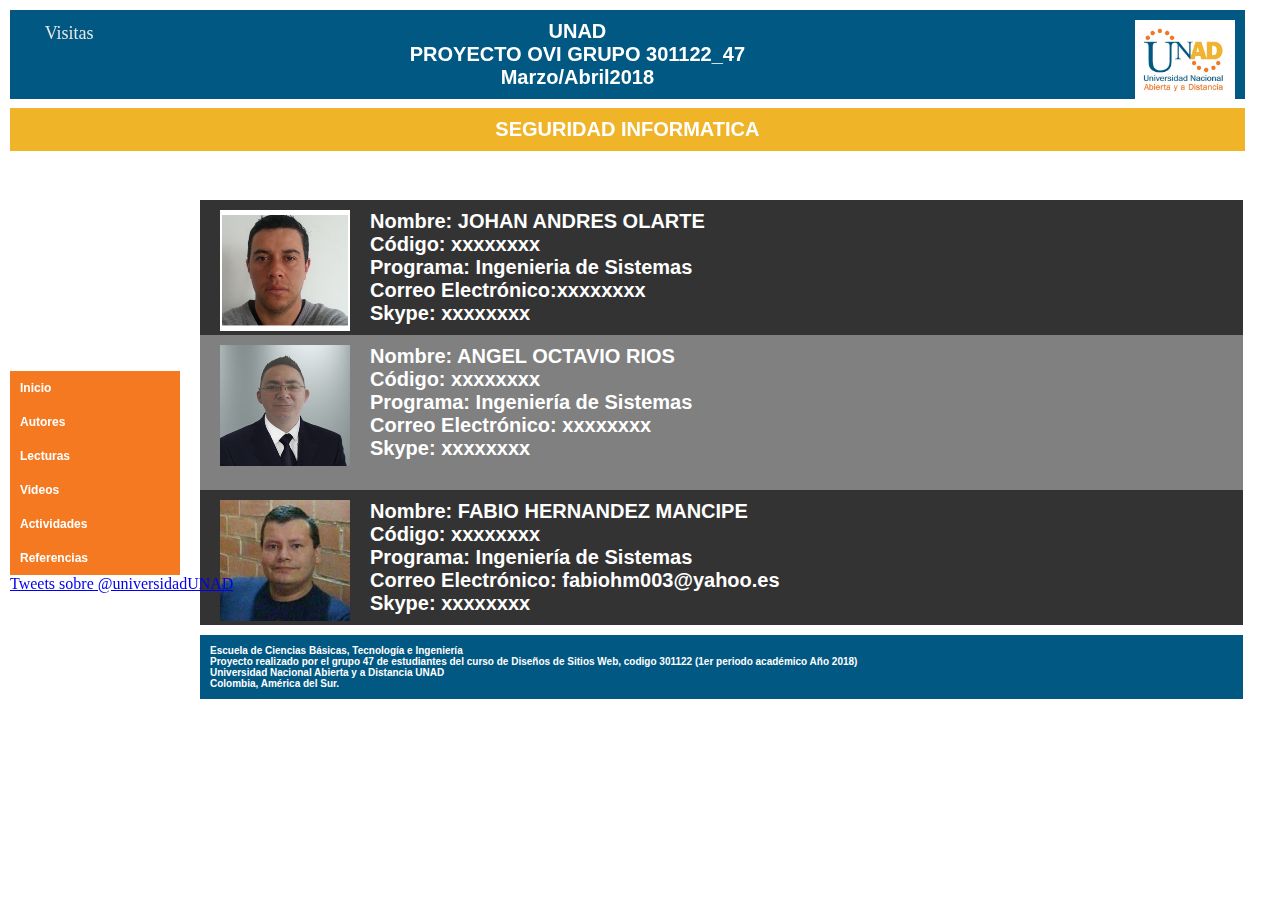
<file: aut.html>
﻿<html>

<header>
<link rel="stylesheet" type="text/css" href="estilos.css" />
<title>Autores</title>
<meta name = "UNAD" content = "Proyecto OVI Seguridad Informatica - Grupo 301122_47"/>
<meta http-equiv = "content-type" content = "text/html;  charset=utf-8" />

<div class="Principal">
<div class="TituloGeneral">
<div id="Titulo1">
<img id="LogoImagen" src="img/Logo_Unad.jpg"></img>UNAD<br>PROYECTO OVI GRUPO 301122_47<br>Marzo/Abril2018</div>
<div id="Titulo2">SEGURIDAD INFORMATICA</div>
<div class="Principal"> <object data="contadorpagina.html" width="100%"></object></div>
</div>

<div class="MenuVertical">
<li><a href="index.html">Inicio</a></li>
<li><a href="aut.html">Autores</a></li>

<li><a>Lecturas</a>
<ul>
<li><a href="conc.html">Conceptos</a></li>
<li><a href="caract.html">Definicion y Carecteristicas</a></li>
<li><a href="amenaz.html">Principales Amenazas</a></li>
<li><a href="iso.html">Estándares Aceptados</a></li>
<li><a href="legal.html">Panorama Legal</a></li>
</ul>
</li>
<li><a href="videos.html">Videos</a></li>
<li><a>Actividades</a>
<ul>
<li><a href="activ1.html">Fase Basico</a></li>
<li><a href="activ2.html">Fase Intermedio</a></li>
<li><a href="activ3.html">Fase Avanzado</a></li>
</ul>
</li>
<li><a href="ref.html">Referencias</a></li>
</div>
<div>
<a width="170px" class="twitter-timeline"  href="https://twitter.com/search?q=%40universidadUNAD" data-widget-id="980486001712926720">Tweets sobre @universidadUNAD</a>
<script>!function(d,s,id){var js,fjs=d.getElementsByTagName(s)[0],p=/^http:/.test(d.location)?'http':'https';if(!d.getElementById(id)){js=d.createElement(s);js.id=id;js.src=p+"://platform.twitter.com/widgets.js";fjs.parentNode.insertBefore(js,fjs);}}(document,"script","twitter-wjs");</script>
</div>
</div>
</header>




<body>

<div class="InicioPrincipal">
<div class="InicioContenidos">

<div id="AutoresTitulo1">
<img id="AutoresImagen" src="img/Jaop.jpg"><figcaption></figcaption></img>
Nombre: JOHAN ANDRES OLARTE
<br>
Código: xxxxxxxx
<br>
Programa: Ingenieria de Sistemas
<br>
Correo Electrónico:xxxxxxxx 
<br>
Skype: xxxxxxxx
</div>


<div id="AutoresTitulo2">
  <img id="AutoresImagen" src="img/aorg.jpg"><figcaption></figcaption></img>
    <figcaption></figcaption>
    </img>
    Nombre: ANGEL OCTAVIO RIOS
  <br>
    Código: 
    xxxxxxxx<br>
    Programa: 
    Ingeniería de Sistemas<br>
    Correo Electrónico: 
    xxxxxxxx<br>
    Skype: xxxxxxxx </p>
</div>


<div id="AutoresTitulo1">
<img id="AutoresImagen" src="img/fhm.jpg"><figcaption></figcaption></img>
Nombre: FABIO HERNANDEZ MANCIPE
<br>
Código: xxxxxxxx
<br>
Programa: Ingeniería de Sistemas 
<br>
Correo Electrónico: fabiohm003@yahoo.es
<br>
Skype: xxxxxxxx
</div>

</div>

<div class="PiePagina">
<div id="PiePaginaTitulo1">
Escuela de Ciencias Básicas, Tecnología e Ingeniería
<br>Proyecto realizado por el grupo 47 de estudiantes del curso de Diseños de Sitios Web, codigo 301122 (1er periodo académico Año 2018)
<br>Universidad Nacional Abierta y a Distancia UNAD
<br>Colombia, América del Sur.
</div>
</div>

</div>

</body>
</html>
</file>
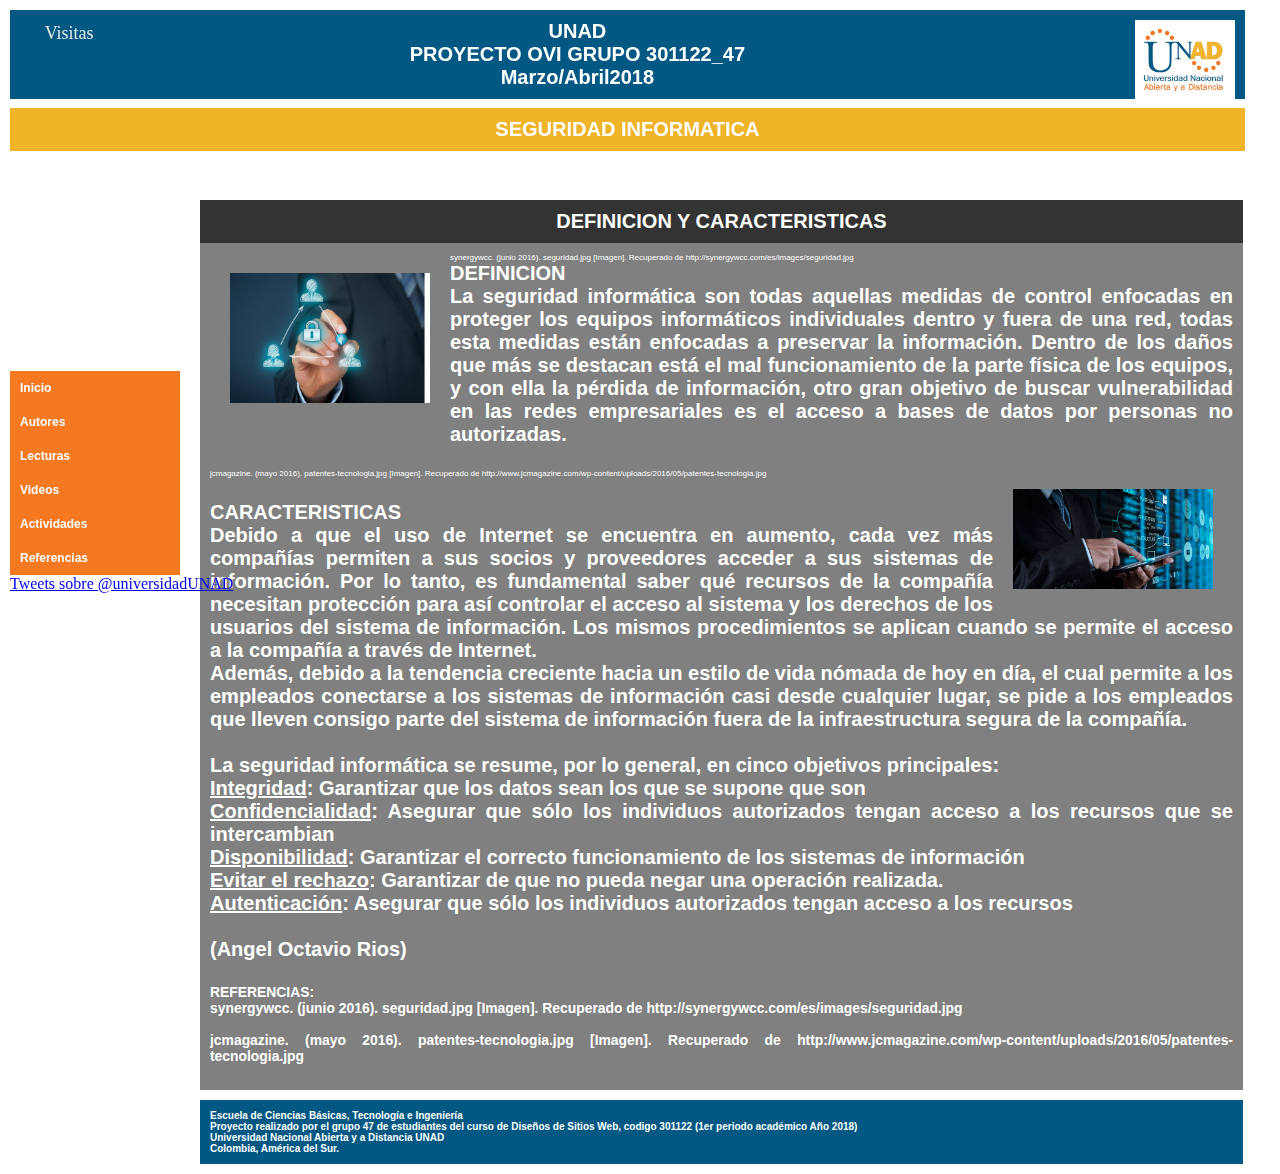
<file: caract.html>
﻿<html>

<header>
<link rel="stylesheet" type="text/css" href="estilos.css" />
<title>Definicion y Caracteristicas</title>
<meta name = "UNAD" content = "Proyecto OVI Seguridad Informatica - Grupo 301122_47"/>
<meta http-equiv = "content-type" content = "text/html;  charset=utf-8" />

<div class="Principal">
<div class="TituloGeneral">
<div id="Titulo1">
<img id="LogoImagen" src="img/Logo_Unad.jpg"></img>UNAD<br>PROYECTO OVI GRUPO 301122_47<br>Marzo/Abril2018</div>
<div id="Titulo2">SEGURIDAD INFORMATICA</div>
<div class="Principal"> <object data="contadorpagina.html" width="100%"></object></div>
</div>

<div class="MenuVertical">
<li><a href="index.html">Inicio</a></li>
<li><a href="aut.html">Autores</a></li>

<li><a>Lecturas</a>
<ul>
<li><a href="conc.html">Conceptos</a></li>
<li><a href="caract.html">Definicion y Carecteristicas</a></li>
<li><a href="amenaz.html">Principales Amenazas</a></li>
<li><a href="iso.html">Estándares Aceptados</a></li>
<li><a href="legal.html">Panorama Legal</a></li>
</ul>
</li>
<li><a href="videos.html">Videos</a></li>
<li><a>Actividades</a>
<ul>
<li><a href="activ1.html">Fase Basico</a></li>
<li><a href="activ2.html">Fase Intermedio</a></li>
<li><a href="activ3.html">Fase Avanzado</a></li>
</ul>
</li>
<li><a href="ref.html">Referencias</a></li>
</div>
<div>
<a width="170px" class="twitter-timeline"  href="https://twitter.com/search?q=%40universidadUNAD" data-widget-id="980486001712926720">Tweets sobre @universidadUNAD</a>
<script>!function(d,s,id){var js,fjs=d.getElementsByTagName(s)[0],p=/^http:/.test(d.location)?'http':'https';if(!d.getElementById(id)){js=d.createElement(s);js.id=id;js.src=p+"://platform.twitter.com/widgets.js";fjs.parentNode.insertBefore(js,fjs);}}(document,"script","twitter-wjs");</script>
</div>
</div>

</header>




<body>

<div class="InicioPrincipal">
<div class="InicioContenidos">
<div id="InicioTitulo">DEFINICION Y CARACTERISTICAS</div>
<div id="InicioContenido">
<img id="IsoImagen" src="img/seguridad.jpg"><figcaption id="DescrImagen">synergywcc. (junio 2016). seguridad.jpg [Imagen]. Recuperado de http://synergywcc.com/es/images/seguridad.jpg</figcaption></img>
DEFINICION
<br>
La seguridad informática  son todas aquellas medidas de control enfocadas en proteger los equipos informáticos individuales dentro y fuera de una red, todas esta medidas están enfocadas a preservar  la información. Dentro de los daños que más se destacan está  el mal funcionamiento de la parte física de los equipos, y con ella la pérdida  de información, otro gran objetivo de buscar vulnerabilidad en las redes empresariales es el acceso a bases de datos por personas no autorizadas.
<br>
<br>
<img id="IsoImagen2" src="img/patentes-tecnologia.jpg"><figcaption id="DescrImagen">jcmagazine. (mayo 2016). patentes-tecnologia.jpg [Imagen]. Recuperado de http://www.jcmagazine.com/wp-content/uploads/2016/05/patentes-tecnologia.jpg</figcaption></img>
<br>
CARACTERISTICAS
<br>
Debido a que el uso de Internet se encuentra en aumento, cada vez más compañías permiten a sus socios y proveedores acceder a sus sistemas de información. Por lo tanto, es fundamental saber qué recursos de la compañía necesitan protección para así controlar el acceso al sistema y los derechos de los usuarios del sistema de información. Los mismos procedimientos se aplican cuando se permite el acceso a la compañía a través de Internet.
<br>
Además, debido a la tendencia creciente hacia un estilo de vida nómada de hoy en día, el cual permite a los empleados conectarse a los sistemas de información casi desde cualquier lugar, se pide a los empleados que lleven consigo parte del sistema de información fuera de la infraestructura segura de la compañía.
<br>
<br>
La seguridad informática se resume, por lo general, en cinco objetivos principales:
<br>
<u>Integridad</u>: Garantizar que los datos sean los que se supone que son
<br>
<u>Confidencialidad</u>: Asegurar que sólo los individuos autorizados tengan acceso a los recursos que se intercambian
<br>
<u>Disponibilidad</u>: Garantizar el correcto funcionamiento de los sistemas de información
<br>
<u>Evitar el rechazo</u>: Garantizar de que no pueda negar una operación realizada.
<br>
<u>Autenticación</u>: Asegurar que sólo los individuos autorizados tengan acceso a los recursos
<br>
<br>
(Angel Octavio Rios)
<sub>
<sub>
<br>
<br>
REFERENCIAS:
<br>
synergywcc. (junio 2016). seguridad.jpg [Imagen]. Recuperado de http://synergywcc.com/es/images/seguridad.jpg
<br>
<br>
jcmagazine. (mayo 2016). patentes-tecnologia.jpg [Imagen]. Recuperado de http://www.jcmagazine.com/wp-content/uploads/2016/05/patentes-tecnologia.jpg
<br>
<br>
</sub>
</sub>


</div>
</div>

<div class="PiePagina">
<div id="PiePaginaTitulo1">
Escuela de Ciencias Básicas, Tecnología e Ingeniería
<br>Proyecto realizado por el grupo 47 de estudiantes del curso de Diseños de Sitios Web, codigo 301122 (1er periodo académico Año 2018)
<br>Universidad Nacional Abierta y a Distancia UNAD
<br>Colombia, América del Sur.
</div>
</div>

</div>

</body>
</html>
</file>
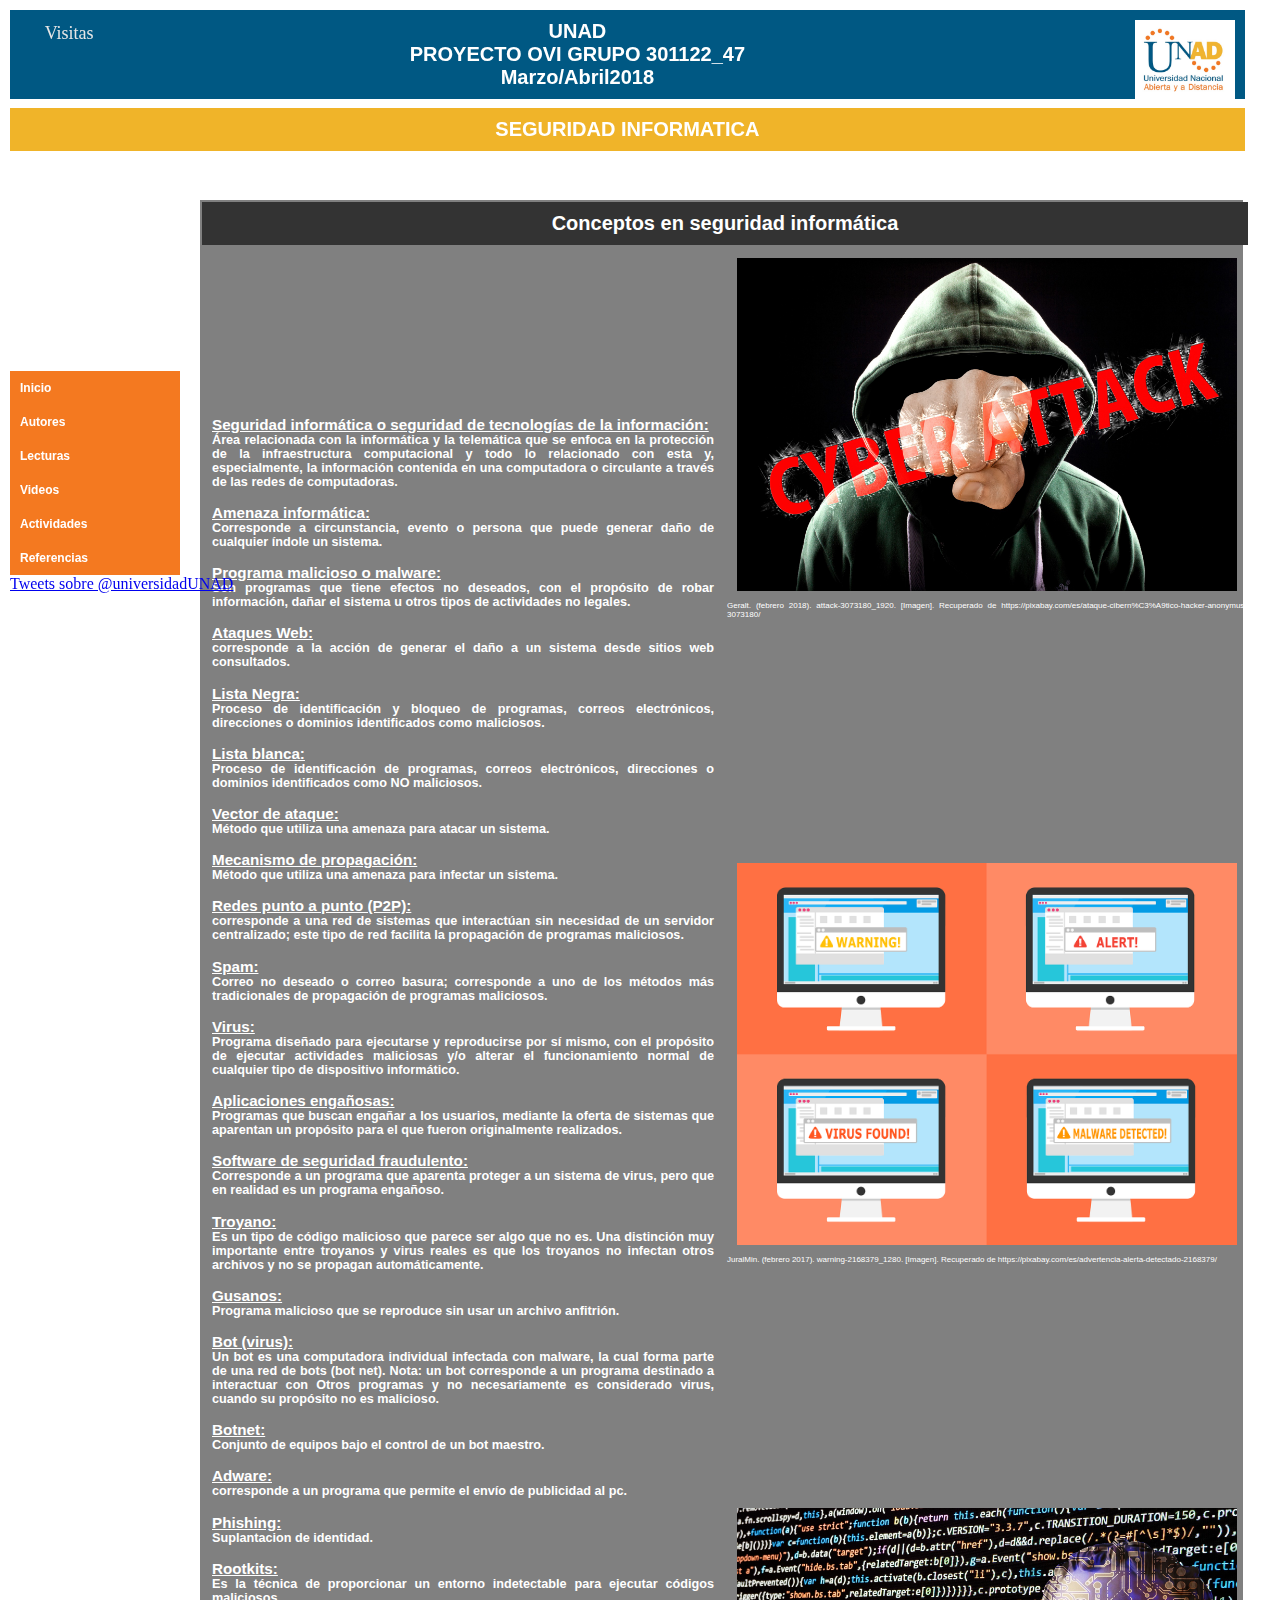
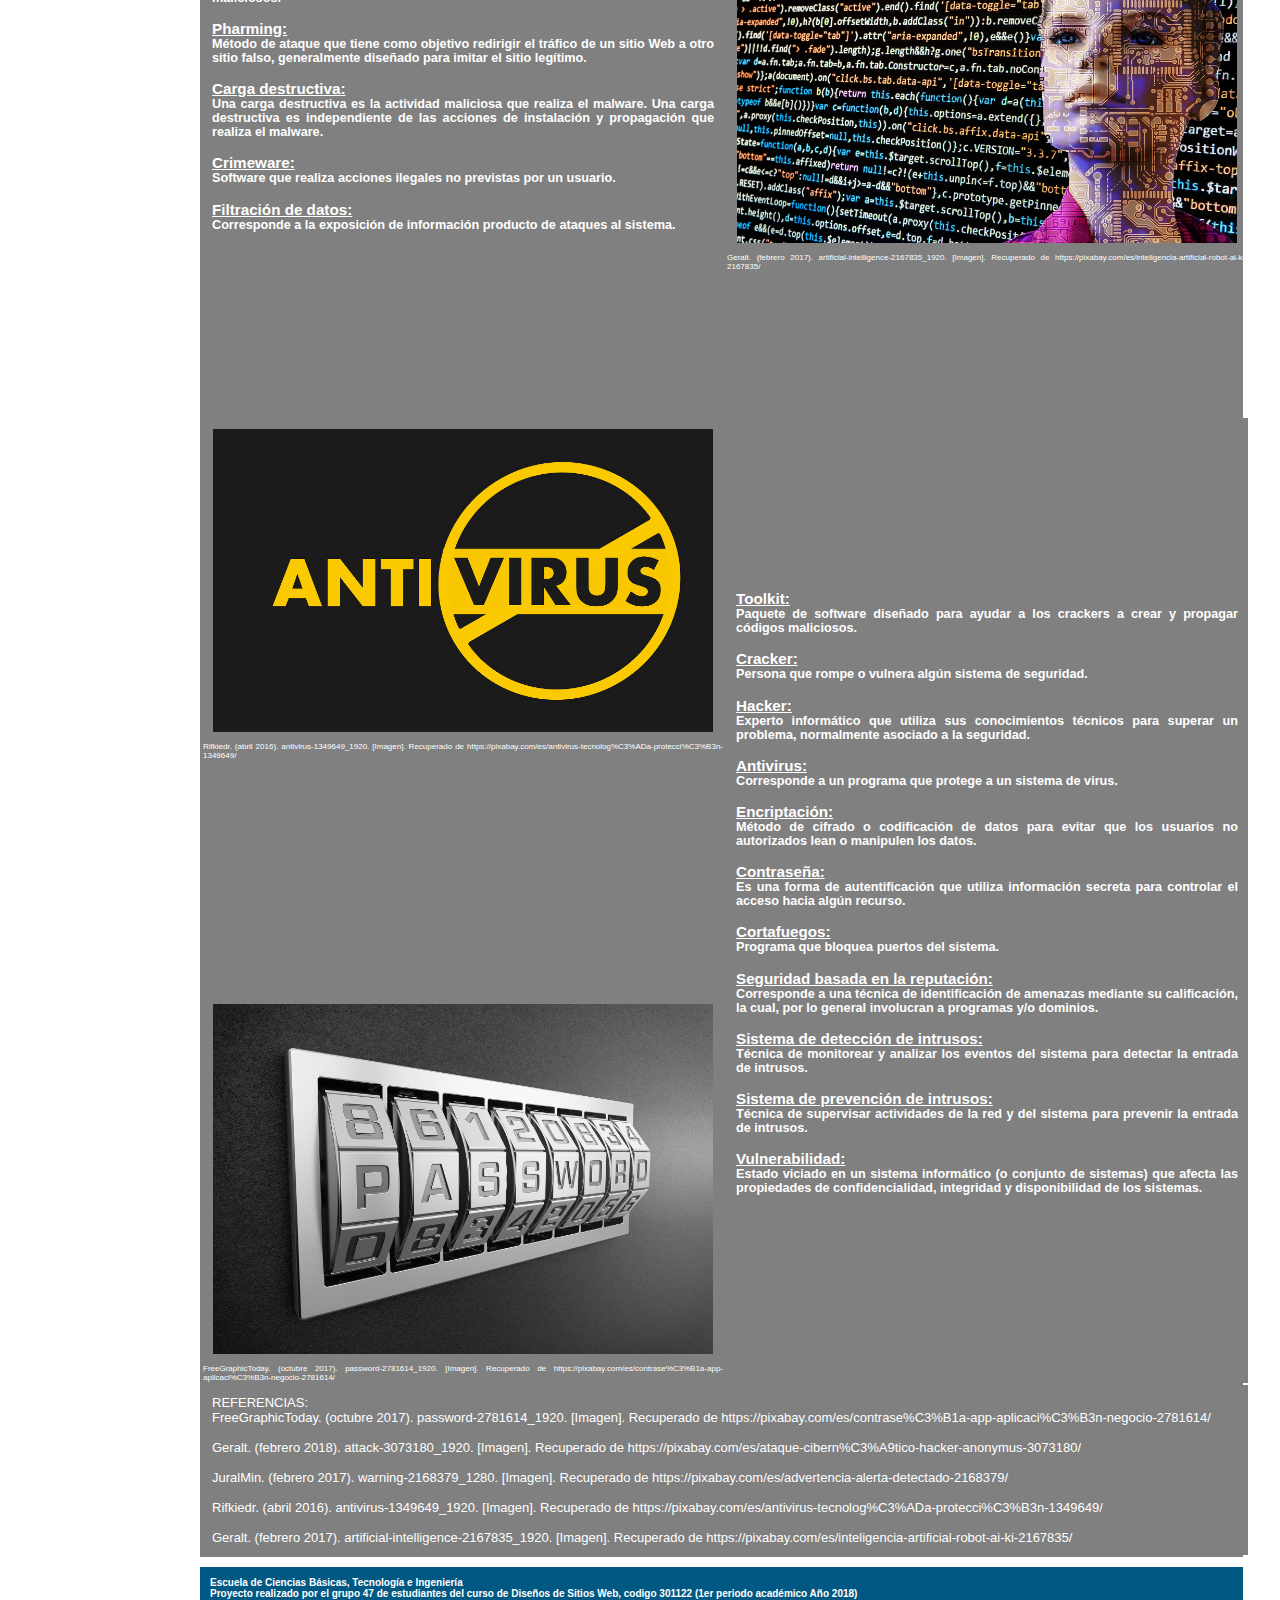
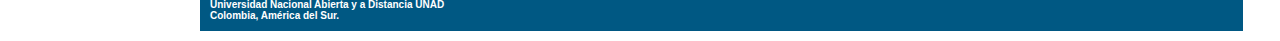
<file: conc.html>
﻿<html>

<header>
<link rel="stylesheet" type="text/css" href="estilos.css" />
<title>conceptos</title>
<meta name = "UNAD" content = "Proyecto OVI Seguridad Informatica - Grupo 301122_47"/>
<meta http-equiv = "content-type" content = "text/html;  charset=utf-8" />

<div class="Principal">
<div class="TituloGeneral">
<div id="Titulo1">
<img id="LogoImagen" src="img/Logo_Unad.jpg"></img>UNAD<br>PROYECTO OVI GRUPO 301122_47<br>Marzo/Abril2018</div>
<div id="Titulo2">SEGURIDAD INFORMATICA</div>
<div class="Principal"> <object data="contadorpagina.html" width="100%"></object></div>
</div>

<div class="MenuVertical">
<li><a href="index.html">Inicio</a></li>
<li><a href="aut.html">Autores</a></li>

<li><a>Lecturas</a>
<ul>
<li><a href="conc.html">Conceptos</a></li>
<li><a href="caract.html">Definicion y Carecteristicas</a></li>
<li><a href="amenaz.html">Principales Amenazas</a></li>
<li><a href="iso.html">Estándares Aceptados</a></li>
<li><a href="legal.html">Panorama Legal</a></li>
</ul>
</li>
<li><a href="videos.html">Videos</a></li>
<li><a>Actividades</a>
<ul>
<li><a href="activ1.html">Fase Basico</a></li>
<li><a href="activ2.html">Fase Intermedio</a></li>
<li><a href="activ3.html">Fase Avanzado</a></li>
</ul>
</li>
<li><a href="ref.html">Referencias</a></li>
</div>
<div>
<a width="170px" class="twitter-timeline"  href="https://twitter.com/search?q=%40universidadUNAD" data-widget-id="980486001712926720">Tweets sobre @universidadUNAD</a>
<script>!function(d,s,id){var js,fjs=d.getElementsByTagName(s)[0],p=/^http:/.test(d.location)?'http':'https';if(!d.getElementById(id)){js=d.createElement(s);js.id=id;js.src=p+"://platform.twitter.com/widgets.js";fjs.parentNode.insertBefore(js,fjs);}}(document,"script","twitter-wjs");</script>
</div>
</div>
</header>


<body>

<div class="ConceptosPrincipal">

<table class="ConceptosContenidos" border = '0'>

<tr>
<td id="ConceptosTitulo" colspan='2'>
Conceptos en seguridad informática
</td>
</tr>

<tr>
<td id="ConceptosCont">
<h3><u>Seguridad informática o seguridad de tecnologías de la información:</u><br><sub> Área relacionada con la informática y la telemática que se enfoca en la protección de la infraestructura computacional y todo lo relacionado con esta y, especialmente, la información contenida en una computadora o circulante a través de las redes de computadoras.</sub></h3>

<h3><u>Amenaza informática:</u><br><sub>Corresponde a circunstancia, evento o persona que puede generar daño de cualquier índole un sistema.</sub></h3>

<h3><u>Programa malicioso o malware:</u><br><sub>Son programas que tiene efectos no deseados, con el propósito de robar información, dañar el sistema u otros tipos de actividades no legales.</sub></h3>

<h3><u>Ataques Web:</u><br><sub>corresponde a la acción de generar el daño a un sistema desde sitios web consultados.</sub></h3>

<h3><u>Lista Negra:</u><br><sub>Proceso de identificación y bloqueo de programas, correos electrónicos, direcciones o dominios identificados como maliciosos.</sub></h3>

<h3><u>Lista blanca:</u><br><sub>Proceso de identificación de programas, correos electrónicos, direcciones o dominios identificados como NO maliciosos.</sub></h3>

<h3><u>Vector de ataque:</u><br><sub>Método que utiliza una amenaza para atacar un sistema.</sub></h3>

<h3><u>Mecanismo de propagación:</u><br><sub>Método que utiliza una amenaza para infectar un sistema.</sub></h3>

<h3><u>Redes punto a punto (P2P):</u><br><sub>corresponde a una red de sistemas que interactúan sin necesidad de un servidor centralizado; este tipo de red facilita la propagación de programas maliciosos.</sub></h3>

<h3><u>Spam:</u><br><sub>Correo no deseado o correo basura; corresponde a uno de los métodos más tradicionales de propagación de programas maliciosos.</sub></h3>

<h3><u>Virus:</u><br><sub>Programa diseñado para ejecutarse y reproducirse por sí mismo, con el propósito de ejecutar actividades maliciosas y/o alterar el funcionamiento normal de cualquier tipo de dispositivo informático.</sub></h3>

<h3><u>Aplicaciones engañosas:</u><br><sub>Programas que buscan engañar a los usuarios, mediante la oferta de sistemas que aparentan un propósito para el que fueron originalmente realizados.</sub></h3>

<h3><u>Software de seguridad fraudulento:</u><br><sub>Corresponde a un programa que aparenta proteger a un sistema de virus, pero que en realidad es un programa engañoso.</sub></h3>

<h3><u>Troyano:</u><br><sub>Es un tipo de código malicioso que parece ser algo que no es. Una distinción muy importante entre troyanos y virus reales es que los troyanos no infectan otros archivos y no se propagan automáticamente.</sub></h3>

<h3><u>Gusanos:</u><br><sub>Programa malicioso que se reproduce sin usar un archivo anfitrión.</sub></h3>

<h3><u>Bot (virus):</u><br><sub>Un bot es una computadora individual infectada con malware, la cual forma parte de una red de bots (bot net). Nota: un bot corresponde a un programa destinado a interactuar con Otros programas y no necesariamente es considerado virus, cuando su propósito no es malicioso.</sub></h3>

<h3><u>Botnet:</u><br><sub>Conjunto de equipos bajo el control de un bot maestro.</sub></h3>

<h3><u>Adware:</u><br><sub>corresponde a un programa que permite el envío de publicidad al pc.</sub></h3>

<h3><u>Phishing:</u><br><sub>Suplantacion de identidad.</sub></h3>

<h3><u>Rootkits:</u><br><sub>Es la técnica de proporcionar un entorno indetectable para ejecutar códigos maliciosos.</sub></h3>

<h3><u>Pharming:</u><br><sub>Método de ataque que tiene como objetivo redirigir el tráfico de un sitio Web a otro sitio falso, generalmente diseñado para imitar el sitio legítimo.</sub></h3>

<h3><u>Carga destructiva:</u><br><sub>Una carga destructiva es la actividad maliciosa que realiza el malware. Una carga destructiva es independiente de las acciones de instalación y propagación que realiza el malware.</sub></h3>

<h3><u>Crimeware:</u><br><sub>Software que realiza acciones ilegales no previstas por un usuario.</sub></h3>

<h3><u>Filtración de datos:</u><br><sub>Corresponde a la exposición de información producto de ataques al sistema.</sub></h3>

</td>

<td>
<img id="Imagen" src="img/attack-3073180_1920.jpg"><figcaption id="DescrImagen">Geralt. (febrero 2018). attack-3073180_1920. [Imagen]. Recuperado de https://pixabay.com/es/ataque-cibern%C3%A9tico-hacker-anonymus-3073180/</figcaption></img><br><br><br><br><br><br><br><br><br><br><br><br><br>
<img id="Imagen" src="img/warning-2168379_1280.png"><figcaption id="DescrImagen">JuralMin. (febrero 2017). warning-2168379_1280. [Imagen]. Recuperado de https://pixabay.com/es/advertencia-alerta-detectado-2168379/</figcaption></img><br><br><br><br><br><br><br><br><br><br><br><br><br>
<img id="Imagen" src="img/artificial-intelligence-2167835_1920.jpg"><figcaption id="DescrImagen">Geralt. (febrero 2017). artificial-intelligence-2167835_1920. [Imagen]. Recuperado de https://pixabay.com/es/inteligencia-artificial-robot-ai-ki-2167835/</figcaption></img><br><br><br><br><br><br><br><br>
</td>
</tr>

<tr>
<td>
<img id="Imagen" src="img/antivirus-1349649_1920.png"><figcaption id="DescrImagen">Rifkiedr. (abril 2016). antivirus-1349649_1920. [Imagen]. Recuperado de https://pixabay.com/es/antivirus-tecnolog%C3%ADa-protecci%C3%B3n-1349649/</figcaption></img><br><br><br><br><br><br><br><br><br><br><br><br><br>
<img id="Imagen" src="img/password-2781614_1920.jpg"><figcaption id="DescrImagen">FreeGraphicToday. (octubre 2017). password-2781614_1920. [Imagen]. Recuperado de https://pixabay.com/es/contrase%C3%B1a-app-aplicaci%C3%B3n-negocio-2781614/</figcaption></img>
</td>


<td id="ConceptosCont">

<h3><u>Toolkit:</u><br><sub>Paquete de software diseñado para ayudar a los crackers a crear y propagar códigos maliciosos.</sub></h3>

<h3><u>Cracker:</u><br><sub>Persona que rompe o vulnera algún sistema de seguridad.</sub></h3>

<h3><u>Hacker:</u><br><sub>Experto informático que utiliza sus conocimientos técnicos para superar un problema, normalmente asociado a la seguridad.</sub></h3>

<h3><u>Antivirus:</u><br><sub>Corresponde a un programa que protege a un sistema de virus.</sub></h3>

<h3><u>Encriptación:</u><br><sub>Método de cifrado o codificación de datos para evitar que los usuarios no autorizados lean o manipulen los datos.</sub></h3>

<h3><u>Contraseña:</u><br><sub>Es una forma de autentificación que utiliza información secreta para controlar el acceso hacia algún recurso.</sub></h3>

<h3><u>Cortafuegos:</u><br><sub>Programa que bloquea puertos del sistema.</sub></h3>

<h3><u>Seguridad basada en la reputación:</u><br><sub>Corresponde a una técnica de identificación de amenazas mediante su calificación, la cual, por lo general involucran a programas y/o dominios.</sub></h3>

<h3><u>Sistema de detección de intrusos:</u><br><sub>Técnica de monitorear y analizar los eventos del sistema para detectar la entrada de intrusos.</sub></h3>

<h3><u>Sistema de prevención de intrusos:</u><br><sub>Técnica de supervisar actividades de la red y del sistema para prevenir la entrada de intrusos.</sub></h3>

<h3><u>Vulnerabilidad:</u><br><sub>Estado viciado en un sistema informático (o conjunto de sistemas) que afecta las propiedades de confidencialidad, integridad y disponibilidad de los sistemas.</sub></h3>


</td>
</tr>


<tr>
<td id="ConceptosCont" colspan="2">
REFERENCIAS:
<br>
FreeGraphicToday. (octubre 2017). password-2781614_1920. [Imagen]. Recuperado de https://pixabay.com/es/contrase%C3%B1a-app-aplicaci%C3%B3n-negocio-2781614/
<br>
<br>
Geralt. (febrero 2018). attack-3073180_1920. [Imagen]. Recuperado de https://pixabay.com/es/ataque-cibern%C3%A9tico-hacker-anonymus-3073180/
<br>
<br>
JuralMin. (febrero 2017). warning-2168379_1280. [Imagen]. Recuperado de https://pixabay.com/es/advertencia-alerta-detectado-2168379/
<br>
<br>
Rifkiedr. (abril 2016). antivirus-1349649_1920. [Imagen]. Recuperado de https://pixabay.com/es/antivirus-tecnolog%C3%ADa-protecci%C3%B3n-1349649/
<br>
<br>
Geralt. (febrero 2017). artificial-intelligence-2167835_1920. [Imagen]. Recuperado de https://pixabay.com/es/inteligencia-artificial-robot-ai-ki-2167835/
</td>
</tr>

</table>

<div class="PiePagina">
<div id="PiePaginaTitulo1">
Escuela de Ciencias Básicas, Tecnología e Ingeniería
<br>Proyecto realizado por el grupo 47 de estudiantes del curso de Diseños de Sitios Web, codigo 301122 (1er periodo académico Año 2018)
<br>Universidad Nacional Abierta y a Distancia UNAD
<br>Colombia, América del Sur.
</div>
</div>

</div>

</body>
</html>
</file>
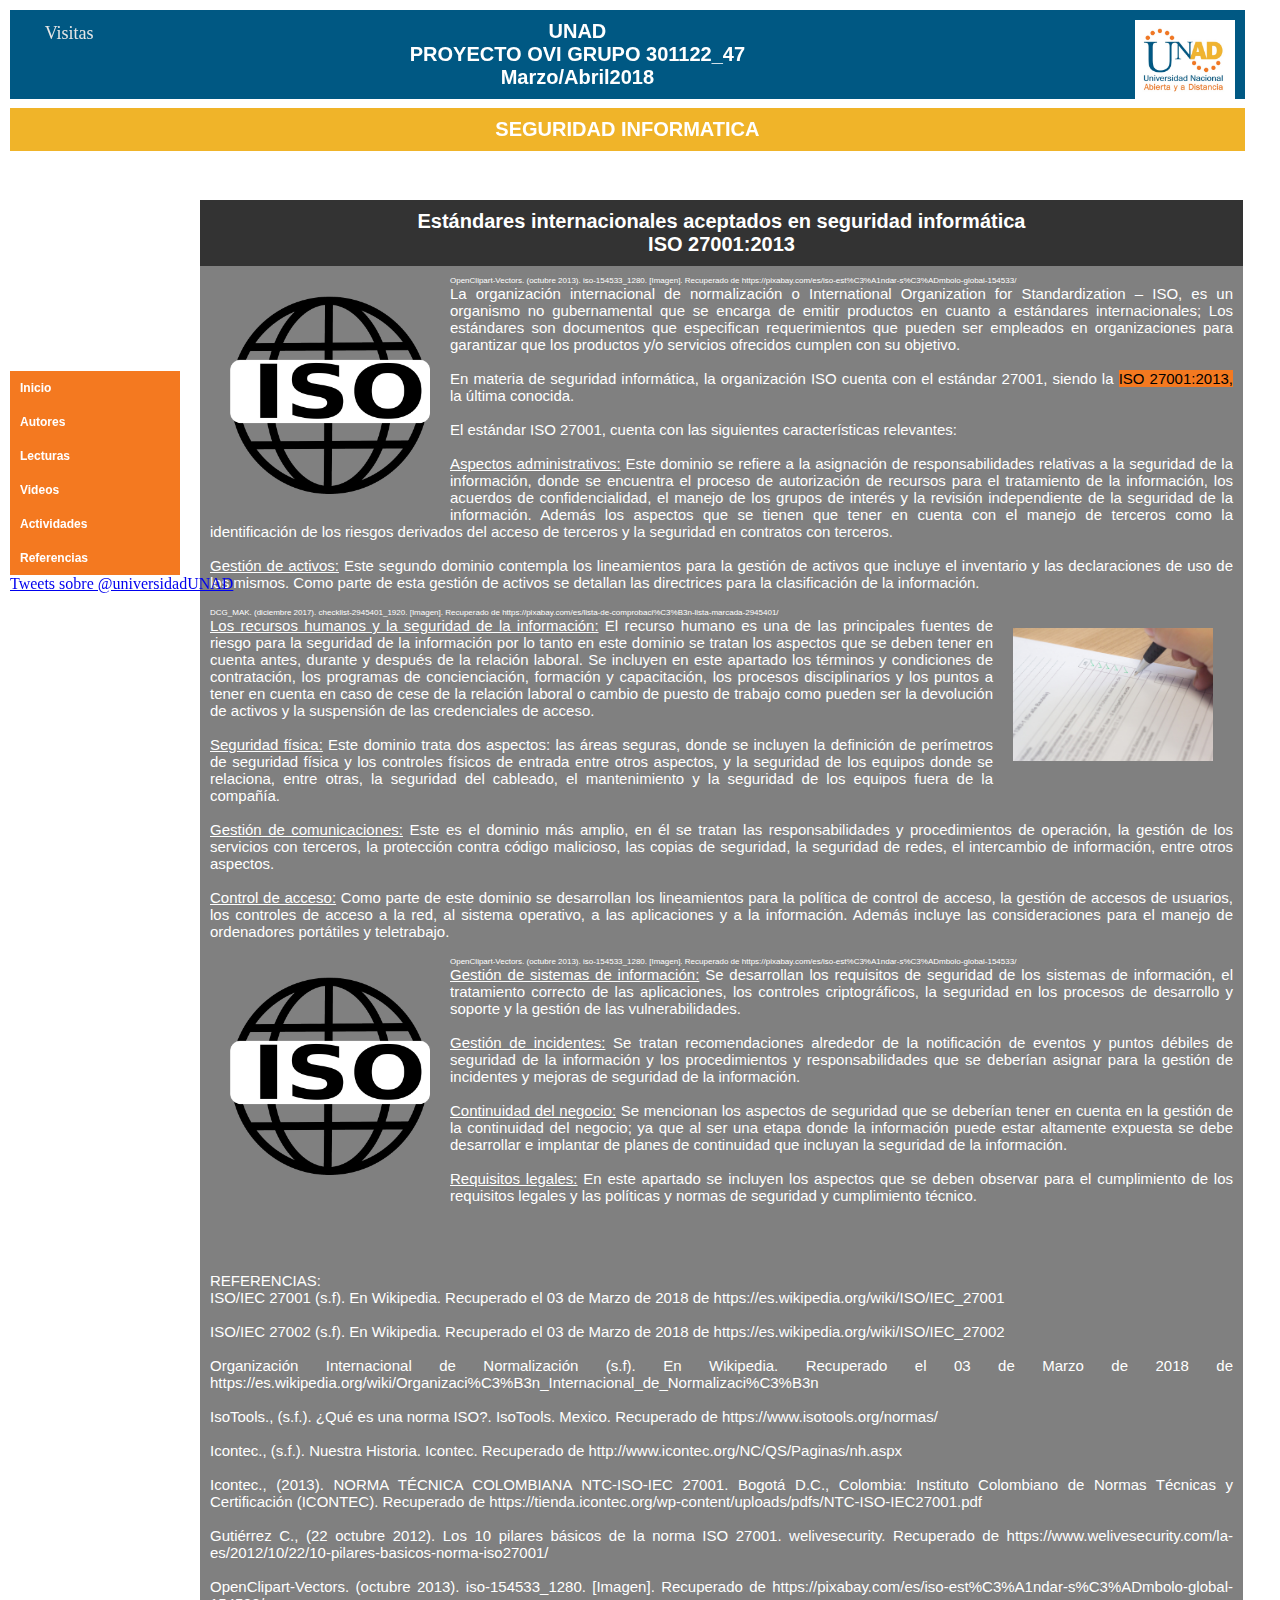
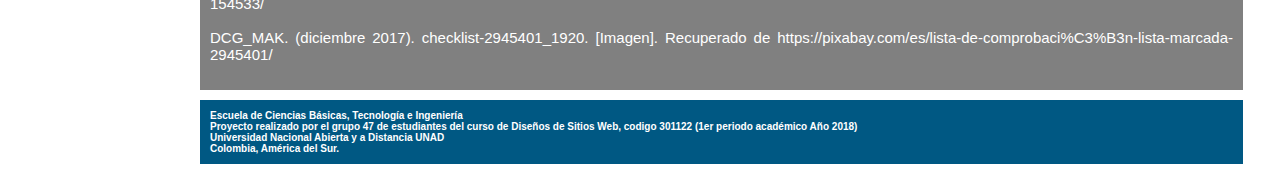
<file: iso.html>
﻿<html>

<header>
<link rel="stylesheet" type="text/css" href="estilos.css" />
<title>ISO</title>
<meta name = "UNAD" content = "Proyecto OVI Seguridad Informatica - Grupo 301122_47"/>
<meta http-equiv = "content-type" content = "text/html;  charset=utf-8" />

<div class="Principal">
<div class="TituloGeneral">
<div id="Titulo1">
<img id="LogoImagen" src="img/Logo_Unad.jpg"></img>UNAD<br>PROYECTO OVI GRUPO 301122_47<br>Marzo/Abril2018</div>
<div id="Titulo2">SEGURIDAD INFORMATICA</div>
<div class="Principal"> <object data="contadorpagina.html" width="100%"></object></div>
</div>

<div class="MenuVertical">
<li><a href="index.html">Inicio</a></li>
<li><a href="aut.html">Autores</a></li>

<li><a>Lecturas</a>
<ul>
<li><a href="conc.html">Conceptos</a></li>
<li><a href="caract.html">Definicion y Carecteristicas</a></li>
<li><a href="amenaz.html">Principales Amenazas</a></li>
<li><a href="iso.html">Estándares Aceptados</a></li>
<li><a href="legal.html">Panorama Legal</a></li>
</ul>
</li>
<li><a href="videos.html">Videos</a></li>
<li><a>Actividades</a>
<ul>
<li><a href="activ1.html">Fase Basico</a></li>
<li><a href="activ2.html">Fase Intermedio</a></li>
<li><a href="activ3.html">Fase Avanzado</a></li>
</ul>
</li>
<li><a href="ref.html">Referencias</a></li>
</div>
<div>
<a width="170px" class="twitter-timeline"  href="https://twitter.com/search?q=%40universidadUNAD" data-widget-id="980486001712926720">Tweets sobre @universidadUNAD</a>
<script>!function(d,s,id){var js,fjs=d.getElementsByTagName(s)[0],p=/^http:/.test(d.location)?'http':'https';if(!d.getElementById(id)){js=d.createElement(s);js.id=id;js.src=p+"://platform.twitter.com/widgets.js";fjs.parentNode.insertBefore(js,fjs);}}(document,"script","twitter-wjs");</script>
</div>
</div>
</header>


<body>
<div class="IsoPrincipal">

<div class="IsoContenidos">
<div id="IsoTitulo">Estándares internacionales aceptados en seguridad informática<br>ISO 27001:2013</div>
<div id="IsoContenido">
<img id="IsoImagen" src="img/iso-154533_1280.png"><figcaption id="DescrImagen">OpenClipart-Vectors. (octubre 2013). iso-154533_1280. [Imagen]. Recuperado de https://pixabay.com/es/iso-est%C3%A1ndar-s%C3%ADmbolo-global-154533/</figcaption></img>
La organización internacional de normalización o International Organization for Standardization – ISO, es un organismo no gubernamental que se encarga de emitir productos en cuanto a estándares internacionales; Los estándares son documentos que especifican requerimientos que pueden ser empleados en organizaciones para garantizar que los productos y/o servicios ofrecidos cumplen con su objetivo.
<br>
<br>
En materia de seguridad informática, la organización ISO cuenta con el estándar 27001, siendo la <span id="TextoResaldado">ISO 27001:2013,</span> la última conocida.
<br>
<br>
El estándar ISO 27001, cuenta con las siguientes características relevantes:
<br>
<br>
<u>Aspectos administrativos:</u> Este dominio se refiere a la asignación de responsabilidades relativas a la seguridad de la información, donde se encuentra el proceso de autorización de recursos para el tratamiento de la información, los acuerdos de confidencialidad, el manejo de los grupos de interés y la revisión independiente de la seguridad de la información. Además los aspectos que se tienen que tener en cuenta con el manejo de terceros como la identificación de los riesgos derivados del acceso de terceros y la seguridad en contratos con terceros.
<br>
<br>
<u>Gestión de activos:</u> Este segundo dominio contempla los lineamientos para la gestión de activos que incluye el inventario y las declaraciones de uso de los mismos. Como parte de esta gestión de activos se detallan las directrices para la clasificación de la información.
<br>
<br>
<img id="IsoImagen2" src="img/checklist-2945401_1920.jpg"><figcaption id="DescrImagen">DCG_MAK. (diciembre 2017). checklist-2945401_1920. [Imagen]. Recuperado de https://pixabay.com/es/lista-de-comprobaci%C3%B3n-lista-marcada-2945401/</figcaption></img>
<u>Los recursos humanos y la seguridad de la información:</u> El recurso humano es una de las principales fuentes de riesgo para la seguridad de la información por lo tanto en este dominio se tratan los aspectos que se deben tener en cuenta antes, durante y después de la relación laboral. Se incluyen en este apartado los términos y condiciones de contratación, los programas de concienciación, formación y capacitación, los procesos disciplinarios y los puntos a tener en cuenta en caso de cese de la relación laboral o cambio de puesto de trabajo como pueden ser la devolución de activos y la suspensión de las credenciales de acceso.
<br>
<br>
<u>Seguridad física:</u> Este dominio trata dos aspectos: las áreas seguras, donde se incluyen la definición de perímetros de seguridad física y los controles físicos de entrada entre otros aspectos,  y la seguridad de los equipos donde se relaciona, entre otras, la seguridad del cableado, el mantenimiento y la seguridad de los equipos fuera de la compañía.
<br>
<br>
<u>Gestión de comunicaciones:</u> Este es el dominio más amplio, en él se tratan las responsabilidades y procedimientos de operación, la gestión de los servicios con terceros, la protección contra código malicioso, las copias de seguridad, la seguridad de redes, el intercambio de información, entre otros aspectos.
<br>
<br>
<u>Control de acceso:</u> Como parte de este dominio se desarrollan los lineamientos para la política de control de acceso, la gestión de accesos de usuarios, los controles de acceso a la red, al sistema operativo, a las aplicaciones y a la información. Además incluye las consideraciones para el manejo de ordenadores portátiles y teletrabajo.
<br>
<br>
<img id="IsoImagen" src="img/iso-154533_1280.png"><figcaption id="DescrImagen">OpenClipart-Vectors. (octubre 2013). iso-154533_1280. [Imagen]. Recuperado de https://pixabay.com/es/iso-est%C3%A1ndar-s%C3%ADmbolo-global-154533/</figcaption></img>
<u>Gestión de sistemas de información:</u> Se desarrollan los requisitos de seguridad de los sistemas de información, el tratamiento correcto de las aplicaciones, los controles criptográficos, la seguridad en los procesos de desarrollo y soporte y la gestión de las vulnerabilidades.
<br>
<br>
<u>Gestión de incidentes:</u> Se tratan recomendaciones alrededor de la notificación de eventos y puntos débiles de seguridad de la información y los procedimientos y responsabilidades que se deberían asignar para la gestión de incidentes y mejoras de seguridad de la información.
<br>
<br>
<u>Continuidad del negocio:</u> Se mencionan los aspectos de seguridad que se deberían tener en cuenta en la gestión de la continuidad del negocio; ya que al ser una etapa donde la información puede estar altamente expuesta se debe desarrollar e implantar de planes de continuidad que incluyan la seguridad de la información.
<br>
<br>
<u>Requisitos legales:</u> En este apartado se incluyen los aspectos que se deben observar para el cumplimiento de los requisitos legales y las políticas y normas de seguridad y cumplimiento técnico.
<br>
<br>
<br>
<br>
<br>
REFERENCIAS:
<br>
ISO/IEC 27001 (s.f). En Wikipedia. Recuperado el 03 de Marzo de 2018 de https://es.wikipedia.org/wiki/ISO/IEC_27001
<br>
<br>
ISO/IEC 27002 (s.f). En Wikipedia. Recuperado el 03 de Marzo de 2018 de https://es.wikipedia.org/wiki/ISO/IEC_27002
<br>
<br>
Organización Internacional de Normalización (s.f). En Wikipedia. Recuperado el 03 de Marzo de 2018 de https://es.wikipedia.org/wiki/Organizaci%C3%B3n_Internacional_de_Normalizaci%C3%B3n
<br>
<br>
IsoTools., (s.f.). ¿Qué es una norma ISO?. IsoTools. Mexico. Recuperado de https://www.isotools.org/normas/
<br>
<br>
Icontec., (s.f.). Nuestra Historia. Icontec. Recuperado de http://www.icontec.org/NC/QS/Paginas/nh.aspx
<br>
<br>
Icontec., (2013).  NORMA TÉCNICA COLOMBIANA NTC-ISO-IEC 27001. Bogotá D.C., Colombia: Instituto Colombiano de Normas Técnicas y Certificación (ICONTEC). Recuperado de https://tienda.icontec.org/wp-content/uploads/pdfs/NTC-ISO-IEC27001.pdf
<br>
<br>
Gutiérrez C., (22 octubre 2012). Los 10 pilares básicos de la norma ISO 27001. welivesecurity. Recuperado de https://www.welivesecurity.com/la-es/2012/10/22/10-pilares-basicos-norma-iso27001/
<br>
<br>
OpenClipart-Vectors. (octubre 2013). iso-154533_1280. [Imagen]. Recuperado de https://pixabay.com/es/iso-est%C3%A1ndar-s%C3%ADmbolo-global-154533/
<br>
<br>
DCG_MAK. (diciembre 2017). checklist-2945401_1920. [Imagen]. Recuperado de https://pixabay.com/es/lista-de-comprobaci%C3%B3n-lista-marcada-2945401/
<br>
<br>

</div>
</div>

<div class="PiePagina">
<div id="PiePaginaTitulo1">
Escuela de Ciencias Básicas, Tecnología e Ingeniería
<br>Proyecto realizado por el grupo 47 de estudiantes del curso de Diseños de Sitios Web, codigo 301122 (1er periodo académico Año 2018)
<br>Universidad Nacional Abierta y a Distancia UNAD
<br>Colombia, América del Sur.
</div>
</div>

</div>

</body>
</html>
</file>
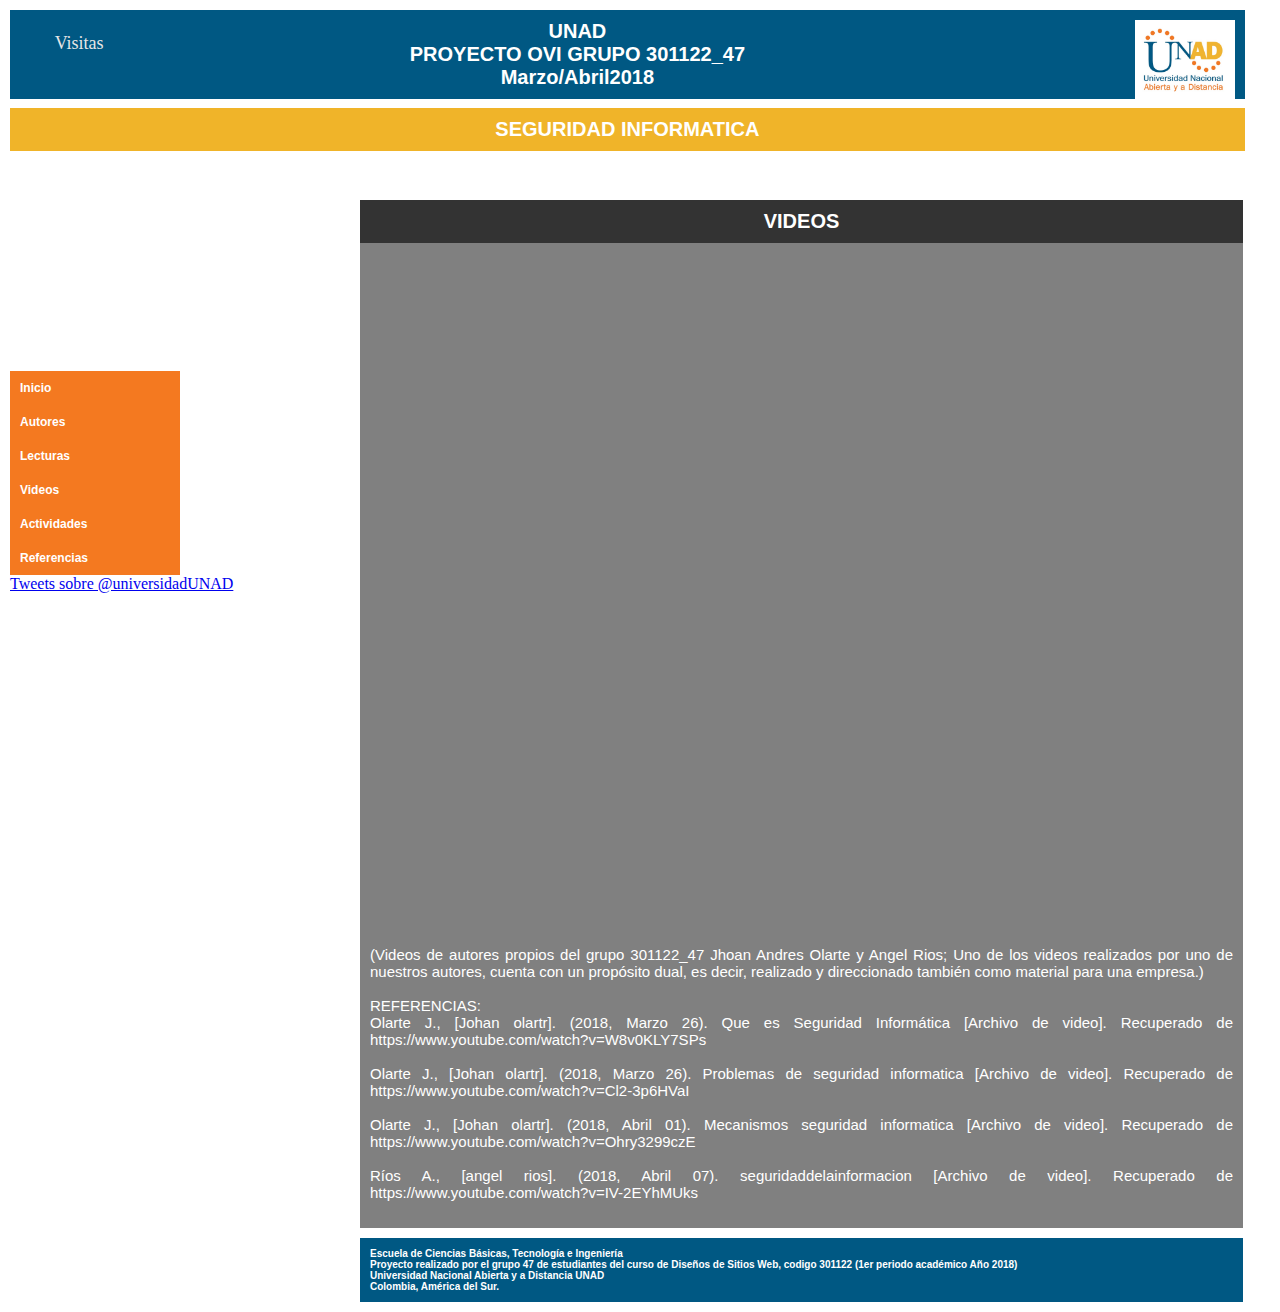
<file: videos.html>
<html>

<header>
<link rel="stylesheet" type="text/css" href="estilos.css" />
<title>Videos Seguridad Informatica</title>
<meta name = "UNAD" content = "Proyecto OVI Seguridad Informatica - Grupo 301122_47"/>
<meta http-equiv = "content-type" content = "text/html;  charset=utf-8" />

<div class="Principalv">
<div class="TituloGeneral">
<div id="Titulo1">
<img id="LogoImagen" src="img/Logo_Unad.jpg"></img>UNAD<br>PROYECTO OVI GRUPO 301122_47<br>Marzo/Abril2018</div>
<div id="Titulo2">SEGURIDAD INFORMATICA</div>
<div class="Principalv"> <object data="contadorpagina.html" width="100%"></object></div>
</div>

<div class="MenuVertical">
<li><a href="index.html">Inicio</a></li>
<li><a href="aut.html">Autores</a></li>

<li><a>Lecturas</a>
<ul>
<li><a href="conc.html">Conceptos</a></li>
<li><a href="caract.html">Definicion y Carecteristicas</a></li>
<li><a href="amenaz.html">Principales Amenazas</a></li>
<li><a href="iso.html">Estándares Aceptados</a></li>
<li><a href="legal.html">Panorama Legal</a></li>
</ul>
</li>
<li><a href="videos.html">Videos</a></li>
<li><a>Actividades</a>
<ul>
<li><a href="activ1.html">Fase Basico</a></li>
<li><a href="activ2.html">Fase Intermedio</a></li>
<li><a href="activ3.html">Fase Avanzado</a></li>
</ul>
</li>
<li><a href="ref.html">Referencias</a></li>
</div>
<div>
<a width="170px" class="twitter-timeline"  href="https://twitter.com/search?q=%40universidadUNAD" data-widget-id="980486001712926720">Tweets sobre @universidadUNAD</a>
<script>!function(d,s,id){var js,fjs=d.getElementsByTagName(s)[0],p=/^http:/.test(d.location)?'http':'https';if(!d.getElementById(id)){js=d.createElement(s);js.id=id;js.src=p+"://platform.twitter.com/widgets.js";fjs.parentNode.insertBefore(js,fjs);}}(document,"script","twitter-wjs");</script>
</div>
</div>
</header>

<body>
<div class="RefPrincipal2">
<div id="RefTitulo2">VIDEOS</div>



		<div id="RefContenido2">
<!--por investigar... reproduccion en posicion inferior z-index -->

		<iframe width="400" height="315" src="https://www.youtube.com/embed/W8v0KLY7SPs" frameborder="0" allow="autoplay; encrypted-media" allowfullscreen></iframe>	

		<iframe width="400" height="315" src="https://www.youtube.com/embed/Cl2-3p6HVaI" frameborder="0" allow="autoplay; encrypted-media" allowfullscreen></iframe>
		<br>
		<iframe width="400" height="315" src="https://www.youtube.com/embed/Ohry3299czE" frameborder="0" allow="autoplay; encrypted-media" allowfullscreen></iframe>
        
        <iframe width="400" height="315" src="https://www.youtube.com/embed/IV-2EYhMUks" frameborder="0" allow="autoplay; encrypted-media" allowfullscreen></iframe>
		
		<br>
		<br>
		(Videos de autores propios del grupo 301122_47 Jhoan Andres Olarte y Angel Rios; Uno de los videos realizados por uno de nuestros autores, cuenta con un propósito dual, es decir, realizado y direccionado también como material para una empresa.)
		<br>
		<br>
		REFERENCIAS:
		<br>
		Olarte J., [Johan olartr]. (2018, Marzo 26). Que es Seguridad Informática [Archivo de video]. Recuperado de https://www.youtube.com/watch?v=W8v0KLY7SPs
		<br>
		<br>
		Olarte J., [Johan olartr]. (2018, Marzo 26). Problemas de seguridad informatica [Archivo de video]. Recuperado de https://www.youtube.com/watch?v=Cl2-3p6HVaI
		<br>
		<br>
		Olarte J., [Johan olartr]. (2018, Abril 01). Mecanismos seguridad informatica [Archivo de video]. Recuperado de https://www.youtube.com/watch?v=Ohry3299czE
		<br>
		<br>
		Ríos A., [angel rios]. (2018, Abril 07). seguridaddelainformacion [Archivo de video]. Recuperado de https://www.youtube.com/watch?v=IV-2EYhMUks
		<br>
		<br>

		</div>


	<div class="PiePagina">
		<div id="PiePaginaTitulo1">
			Escuela de Ciencias Básicas, Tecnología e Ingeniería
			<br>Proyecto realizado por el grupo 47 de estudiantes del curso de Diseños de Sitios Web, codigo 301122 (1er periodo académico Año 2018)
			<br>Universidad Nacional Abierta y a Distancia UNAD
			<br>Colombia, América del Sur.
		</div>
	</div>
</div>


</body>
</html>
</file>
<file: estilos.css>
/****************/
/****************/
/****************/

/*estilos de encabezado y menu desplegable*/

.Principal
{
z-index: 100; /*entre mas alto indice mas cerca al usuario de sistema esta*/
position: fixed; /*orientacion y posicionamiento... registrar **fixed** si se requiere que esté fijo***absolute** se mantiene arriba*/
top: 10px; /*distancia de caja al borde superior*/
left: 10px; /*distancia de caja al borde de izquierda*/
right: 10px; /*distancia de caja al borde de derecha*/

}



.TituloGeneral
{
display:block; /*como mostrar un elemento*/
height: auto; /*alto de caja*/
width:98%; /*Le establecemos un ancho, es decir, es la longitud de todo el menu (10px) 100% = todo el ancho*/
text-align: center; /*alineacion de texto*/
font-family: Arial, Helvetica, sans-serif; /*fuente de toda la letra del menu.. se estipula x familias de grupos: serif, sans-serif, cursive, fantasy, monospace*/
font-size:20px; /*tamaño de la letra*/
font-weight: bold; /*grosor de letra*/
color: #FFFFFF; /*color letra*/
}



.Principalv
{
z-index: 100; /*entre mas alto indice mas cerca al usuario de sistema esta*/
position: absolute; /*orientacion y posicionamiento... registrar **fixed** si se requiere que esté fijo***absolute** se mantiene arriba*/
top: 10px; /*distancia de caja al borde superior*/
left: 10px; /*distancia de caja al borde de izquierda*/
right: 10px; /*distancia de caja al borde de derecha*/

}



#Titulo1
{
background:#005883; /*color de fondo estipulado por width - color unad: 005883 azul - F0B429 amarillo - F47920 naranja*/
padding: 10px 10px 10px 10px; /*relleno*/
}



#Titulo2
{
background:#F0B429; /*color de fondo estipulado por width - color unad: 005883 azul - F0B429 amarillo - F47920 naranja*/
margin: 9px 0px 0px 0px; /*margenes*/
padding: 10px 10px 10px 10px; /*relleno*/
}



#LogoImagen
{
padding: 0px 0px 0px 0px; /*relleno*/
width:100px; /*Le establecemos un ancho, es decir, es la longitud de todo el menu (10px) 100% = todo el ancho*/
height: auto; /*alto de caja*/
float:right; /*left (imagen a la izquierda del texto).. right (imagen a la derecha del texto)*/
}




.MenuVertical
{
height: auto; /*alto de caja*/
width:170px; /*Le establecemos un ancho, es decir, es la longitud de todo el menu (10px) 100% = todo el ancho*/
margin: 220px 0px 0px 0px; /*margenes*/
text-transform: none;
list-style: none; /*estilo de lista.. son como viñetas*/
}


.MenuVertical li a
{
display:block; /*como mostrar un elemento*/
background:#F47920; /*color de fondo estipulado por width - color unad: 005883 azul - F0B429 amarillo - F47920 naranja*/
padding: 10px 0px 10px 10px; /*relleno*/
margin: 0px 0px 0px 0px; /*margenes*/
text-align: left; /*alineacion de texto*/
font-family: Arial, Helvetica, sans-serif; /*fuente de toda la letra del menu.. se estipula x familias de grupos: serif, sans-serif, cursive, fantasy, monospace*/
text-decoration: none; /*quitar subrayado de enlaces etiqueta a*/
color: #FFFFFF; /*color letra*/
font-size:12; /*tamaño de la letra*/
font-weight: bold; /*grosor de letra*/
transition:all 500ms ease; /* Establecemos una transición a todas las propiedades */
}


.MenuVertical li a:hover
{
background: #005883; /* Cambiamos el fondo cuando el usuario pase el mouse */
}


.MenuVertical li:hover > ul 
{
display:block; /*como mostrar un elemento*/
}


.MenuVertical li ul
{
display:none; /*como mostrar un elemento*/
position:absolute; /*posicionamiento*/
list-style: none; /*estilo de lista.. son como viñetas*/
top: auto; /*alto de caja desde su borde superior*/
left: 130px; /*distancia de caja al borde de izquierda*/
height: auto; /*alto de caja*/
width: 170px; /*ancho de caja*/
margin: -38px 0px 0px 0px; /*margenes*/
}


/****************/
/****************/
/****************/

/*estilos de pie de pagina*/

.PiePagina
{
clear: both;
z-index: 100; /*entre mas alto indice mas cerca al usuario de sistema esta*/
position: absolute; /*orientacion y posicionamiento... registrar **fixed** si se requiere que esté fijo***absolute** se mantiene arriba*/
top: auto; /*distancia de caja al borde superior*/
left: 0px; /*distancia de caja al borde de izquierda*/
right: 0px; /*distancia de caja al borde de derecha*/
bottom: auto; /*distancia de caja al borde inferior*/

display:block; /*como mostrar un elemento*/
height: auto; /*alto de caja*/
width:auto; /*Le establecemos un ancho, es decir, es la longitud de todo el menu (10px) 100% = todo el ancho*/
text-align: justify; /*alineacion de texto*/
font-family: Arial, Helvetica, sans-serif; /*fuente de toda la letra del menu.. se estipula x familias de grupos: serif, sans-serif, cursive, fantasy, monospace*/
font-size:10px; /*tamaño de la letra*/
font-weight: bold; /*grosor de letra*/
color: #FFFFFF; /*color letra*/
}


#PiePaginaTitulo1
{
background:#005883; /*color de fondo estipulado por width - color unad: 005883 azul - F0B429 amarillo - F47920 naranja*/
margin: 10px 0px 10px 0px; /*margenes*/
padding: 10px 10px 10px 10px; /*relleno*/
}

.PiePagina1
{
clear: both;
z-index: 100; /*entre mas alto indice mas cerca al usuario de sistema esta*/
position: absolute; /*orientacion y posicionamiento... registrar **fixed** si se requiere que esté fijo***absolute** se mantiene arriba*/
top: auto; /*distancia de caja al borde superior*/
left: 0px; /*distancia de caja al borde de izquierda*/
right: 0px; /*distancia de caja al borde de derecha*/
bottom: auto; /*distancia de caja al borde inferior*/

display:block; /*como mostrar un elemento*/
height: auto; /*alto de caja*/
width:auto; /*Le establecemos un ancho, es decir, es la longitud de todo el menu (10px) 100% = todo el ancho*/
text-align: justify; /*alineacion de texto*/
font-family: Arial, Helvetica, sans-serif; /*fuente de toda la letra del menu.. se estipula x familias de grupos: serif, sans-serif, cursive, fantasy, monospace*/
font-size:10px; /*tamaño de la letra*/
font-weight: bold; /*grosor de letra*/
color: #FFFFFF; /*color letra*/
}


#PiePaginaTitulo2
{
background:#005883; /*color de fondo estipulado por width - color unad: 005883 azul - F0B429 amarillo - F47920 naranja*/
margin: 10px 0px 10px 0px; /*margenes*/
padding: 10px 10px 10px 10px; /*relleno*/
}



/****************/
/****************/
/****************/

iframe{
	display: inline-block;
margin-top: 20px;
}

/****************/
/****************/
/****************/

/*estilos de inicio*/

.InicioPrincipal
{
z-index: 20; /*entre mas alto indice mas cerca al usuario de sistema esta*/
position: absolute; /*orientacion y posicionamiento... registrar **fixed** si se requiere que esté fijo***absolute** se mantiene arriba*/
top: 200px; /*distancia de caja al borde superior*/
left: 200px; /*distancia de caja al borde de izquierda*/
right: 37px; /*distancia de caja al borde de derecha*/
}



.InicioPrincipal1
{
position:absolute;
width: 85%;
top:160px;
bottom:;
right:;
left:15%;
font-size: 82px;
}

.InicioContenidos
{
display:block; /*como mostrar un elemento*/
height: auto; /*alto de caja*/
width:100%; /*Le establecemos un ancho, es decir, es la longitud de todo el menu (10px) 100% = todo el ancho*/
}

.InicioContenidos1
{
display:block; /*como mostrar un elemento*/
height: auto; /*alto de caja*/
width:100%; /*Le establecemos un ancho, es decir, es la longitud de todo el menu (10px) 100% = todo el ancho*/
}

#InicioTitulo1
{
width: 1000px;
height:200px;
background:#333333; /*color de fondo estipulado por width - color unad: 005883 azul - F0B429 amarillo - F47920 naranja*/
text-align: center; /*alineacion de texto*/
font-family: Arial, Helvetica, sans-serif; /*fuente de toda la letra del menu.. se estipula x familias de grupos: serif, sans-serif, cursive, fantasy, monospace*/
font-size:20px; /*tamaño de la letra*/
font-weight: bold; /*grosor de letra*/
color: #FFFFFF; /*color letra*/
padding: 30px 10px 10px 10px; /*relleno*/
}

#InicioTitulo
{
background:#333333; /*color de fondo estipulado por width - color unad: 005883 azul - F0B429 amarillo - F47920 naranja*/
text-align: center; /*alineacion de texto*/
font-family: Arial, Helvetica, sans-serif; /*fuente de toda la letra del menu.. se estipula x familias de grupos: serif, sans-serif, cursive, fantasy, monospace*/
font-size:20px; /*tamaño de la letra*/
font-weight: bold; /*grosor de letra*/
color: #FFFFFF; /*color letra*/
padding: 10px 10px 10px 10px; /*relleno*/
}

#InicioContenido
{
background:#808080; /*color de fondo estipulado por width - color unad: 005883 azul - F0B429 amarillo - F47920 naranja*/
text-align: justify; /*alineacion de texto*/
font-family: Arial, Helvetica, sans-serif; /*fuente de toda la letra del menu.. se estipula x familias de grupos: serif, sans-serif, cursive, fantasy, monospace*/
font-size:20px; /*tamaño de la letra*/
font-weight: bold; /*grosor de letra*/
color: #FFFFFF; /*color letra*/
padding: 10px 10px 10px 10px; /*relleno*/
}

#InicioContenido2
{
background:#808080; /*color de fondo estipulado por width - color unad: 005883 azul - F0B429 amarillo - F47920 naranja*/
text-align: justify; /*alineacion de texto*/
font-family: Arial, Helvetica, sans-serif; /*fuente de toda la letra del menu.. se estipula x familias de grupos: serif, sans-serif, cursive, fantasy, monospace*/
font-size:20px; /*tamaño de la letra*/
font-weight: bold; /*grosor de letra*/
color: #FFFFFF; /*color letra*/
padding: 10px 10px 10px 10px; /*relleno*/
}

#InicioContenido1
{
background:#808080; /*color de fondo estipulado por width - color unad: 005883 azul - F0B429 amarillo - F47920 naranja*/
text-align: justify; /*alineacion de texto*/
font-family: Arial, Helvetica, sans-serif; /*fuente de toda la letra del menu.. se estipula x familias de grupos: serif, sans-serif, cursive, fantasy, monospace*/
font-size:20px; /*tamaño de la letra*/
font-weight: bold; /*grosor de letra*/
color: #FFFFFF; /*color letra*/
padding: 10px 10px 10px 10px; /*relleno*/
}


/****************/
/****************/
/****************/








/****************/
/****************/
/****************/

/*estilos de conceptos*/

.ConceptosPrincipal
{
z-index: 20; /*entre mas alto indice mas cerca al usuario de sistema esta*/
position: absolute; /*orientacion y posicionamiento... registrar **fixed** si se requiere que esté fijo***absolute** se mantiene arriba*/
top: 200px; /*distancia de caja al borde superior*/
left: 200px; /*distancia de caja al borde de izquierda*/
right: 37px; /*distancia de caja al borde de derecha*/
}

.ConceptosContenidos
{
display:block; /*como mostrar un elemento*/
height: auto; /*alto de caja*/
width:100%; /*Le establecemos un ancho, es decir, es la longitud de todo el menu (10px) 100% = todo el ancho*/
background:#808080; /*color de fondo estipulado por width - color unad: 005883 azul - F0B429 amarillo - F47920 naranja*/
}



#ConceptosTitulo
{
background:#333333; /*color de fondo estipulado por width - color unad: 005883 azul - F0B429 amarillo - F47920 naranja*/
text-align: center; /*alineacion de texto*/
font-family: Arial, Helvetica, sans-serif; /*fuente de toda la letra del menu.. se estipula x familias de grupos: serif, sans-serif, cursive, fantasy, monospace*/
font-size:20px; /*tamaño de la letra*/
font-weight: bold; /*grosor de letra*/
color: #FFFFFF; /*color letra*/
padding: 10px 10px 10px 10px; /*relleno*/
}

#ConceptosCont
{
background:#808080; /*color de fondo estipulado por width - color unad: 005883 azul - F0B429 amarillo - F47920 naranja*/
text-align: justify; /*alineacion de texto*/
font-family: Arial, Helvetica, sans-serif; /*fuente de toda la letra del menu.. se estipula x familias de grupos: serif, sans-serif, cursive, fantasy, monospace*/
font-size:13px; /*tamaño de la letra*/
font-weight: normal; /*grosor de letra*/
color: #FFFFFF; /*color letra*/
padding: 10px 10px 10px 10px; /*relleno*/
}


#Imagen
{
padding: 10px 10px 10px 10px; /*relleno*/
width:500px; /*Le establecemos un ancho, es decir, es la longitud de todo el menu (10px) 100% = todo el ancho*/
height: auto; /*alto de caja*/
}



/****************/
/****************/
/****************/




/****************/
/****************/
/****************/

/*estilos de estandares/iso*/

.IsoPrincipal
{
z-index: 20; /*entre mas alto indice mas cerca al usuario de sistema esta*/
position: absolute; /*orientacion y posicionamiento... registrar **fixed** si se requiere que esté fijo***absolute** se mantiene arriba*/
top: 200px; /*distancia de caja al borde superior*/
left: 200px; /*distancia de caja al borde de izquierda*/
right: 37px; /*distancia de caja al borde de derecha*/
}

.IsoContenidos
{
display:block; /*como mostrar un elemento*/
height: auto; /*alto de caja*/
width:100%; /*Le establecemos un ancho, es decir, es la longitud de todo el menu (10px) 100% = todo el ancho*/
}



#IsoTitulo
{
background:#333333; /*color de fondo estipulado por width - color unad: 005883 azul - F0B429 amarillo - F47920 naranja*/
text-align: center; /*alineacion de texto*/
font-family: Arial, Helvetica, sans-serif; /*fuente de toda la letra del menu.. se estipula x familias de grupos: serif, sans-serif, cursive, fantasy, monospace*/
font-size:20px; /*tamaño de la letra*/
font-weight: bold; /*grosor de letra*/
color: #FFFFFF; /*color letra*/
padding: 10px 10px 10px 10px; /*relleno*/
}

#IsoContenido
{
background:#808080; /*color de fondo estipulado por width - color unad: 005883 azul - F0B429 amarillo - F47920 naranja*/
text-align: justify; /*alineacion de texto*/
font-family: Arial, Helvetica, sans-serif; /*fuente de toda la letra del menu.. se estipula x familias de grupos: serif, sans-serif, cursive, fantasy, monospace*/
font-size:15px; /*tamaño de la letra*/
font-weight: normal; /*grosor de letra*/
color: #FFFFFF; /*color letra*/
padding: 10px 10px 10px 10px; /*relleno*/
}


#IsoImagen
{
padding: 20px 20px 20px 20px; /*relleno*/
width:200px; /*Le establecemos un ancho, es decir, es la longitud de todo el menu (10px) 100% = todo el ancho*/
height: auto; /*alto de caja*/
float:left; /*left (imagen a la izquierda del texto).. right (imagen a la derecha del texto)*/
}



#IsoImagen2
{
padding: 20px 20px 20px 20px; /*relleno*/
width:200px; /*Le establecemos un ancho, es decir, es la longitud de todo el menu (10px) 100% = todo el ancho*/
height: auto; /*alto de caja*/
float:right; /*left (imagen a la izquierda del texto).. right (imagen a la derecha del texto)*/
}



/****************/
/****************/
/****************/

/*estilos de legal*/

.LegalPrincipal
{
z-index: 20; /*entre mas alto indice mas cerca al usuario de sistema esta*/
position: absolute; /*orientacion y posicionamiento... registrar **fixed** si se requiere que esté fijo***absolute** se mantiene arriba*/
top: 200px; /*distancia de caja al borde superior*/
left: 200px; /*distancia de caja al borde de izquierda*/
right: 37px; /*distancia de caja al borde de derecha*/
}

.LegalContenidos
{
display:block; /*como mostrar un elemento*/
height: auto; /*alto de caja*/
width:100%; /*Le establecemos un ancho, es decir, es la longitud de todo el menu (10px) 100% = todo el ancho*/
}



#LegalTitulo
{
background:#333333; /*color de fondo estipulado por width - color unad: 005883 azul - F0B429 amarillo - F47920 naranja*/
text-align: center; /*alineacion de texto*/
font-family: Arial, Helvetica, sans-serif; /*fuente de toda la letra del menu.. se estipula x familias de grupos: serif, sans-serif, cursive, fantasy, monospace*/
font-size:20px; /*tamaño de la letra*/
font-weight: bold; /*grosor de letra*/
color: #FFFFFF; /*color letra*/
padding: 10px 10px 10px 10px; /*relleno*/
}

#LegalContenido
{
background:#808080; /*color de fondo estipulado por width - color unad: 005883 azul - F0B429 amarillo - F47920 naranja*/
text-align: justify; /*alineacion de texto*/
font-family: Arial, Helvetica, sans-serif; /*fuente de toda la letra del menu.. se estipula x familias de grupos: serif, sans-serif, cursive, fantasy, monospace*/
font-size:15px; /*tamaño de la letra*/
font-weight: normal; /*grosor de letra*/
color: #FFFFFF; /*color letra*/
padding: 10px 10px 10px 10px; /*relleno*/
}


#LegalImagen2
{
padding: 20px 20px 20px 20px; /*relleno*/
width:200px; /*Le establecemos un ancho, es decir, es la longitud de todo el menu (10px) 100% = todo el ancho*/
height: auto; /*alto de caja*/
float:right; /*left (imagen a la izquierda del texto).. right (imagen a la derecha del texto)*/
}


/****************/
/****************/
/****************/




/****************/
/****************/
/****************/

/*estilos de referencias*/

.RefPrincipal
{
z-index: 20; /*entre mas alto indice mas cerca al usuario de sistema esta*/
position: absolute; /*orientacion y posicionamiento... registrar **fixed** si se requiere que esté fijo***absolute** se mantiene arriba*/
top: 200px; /*distancia de caja al borde superior*/
left: 200px; /*distancia de caja al borde de izquierda*/
right: 37px; /*distancia de caja al borde de derecha*/
}

.RefContenidos
{
display:block; /*como mostrar un elemento*/
height: auto; /*alto de caja*/
width:100%; /*Le establecemos un ancho, es decir, es la longitud de todo el menu (10px) 100% = todo el ancho*/
}



#RefTitulo
{
background:#333333; /*color de fondo estipulado por width - color unad: 005883 azul - F0B429 amarillo - F47920 naranja*/
text-align: center; /*alineacion de texto*/
font-family: Arial, Helvetica, sans-serif; /*fuente de toda la letra del menu.. se estipula x familias de grupos: serif, sans-serif, cursive, fantasy, monospace*/
font-size:20px; /*tamaño de la letra*/
font-weight: bold; /*grosor de letra*/
color: #FFFFFF; /*color letra*/
padding: 10px 10px 10px 10px; /*relleno*/
}

#RefContenido
{
background:#808080; /*color de fondo estipulado por width - color unad: 005883 azul - F0B429 amarillo - F47920 naranja*/
text-align: justify; /*alineacion de texto*/
font-family: Arial, Helvetica, sans-serif; /*fuente de toda la letra del menu.. se estipula x familias de grupos: serif, sans-serif, cursive, fantasy, monospace*/
font-size:15px; /*tamaño de la letra*/
font-weight: normal; /*grosor de letra*/
color: #FFFFFF; /*color letra*/
padding: 10px 10px 10px 10px; /*relleno*/
}

.RefPrincipal2
{
z-index: 101; /*entre mas alto indice mas cerca al usuario de sistema esta*/
position: absolute; /*orientacion y posicionamiento... registrar **fixed** si se requiere que esté fijo***absolute** se mantiene arriba*/
top: 200px; /*distancia de caja al borde superior*/
left: 360px; /*distancia de caja al borde de izquierda*/
right: 37px; /*distancia de caja al borde de derecha*/
}


#RefTitulo2
{
background:#333333; /*color de fondo estipulado por width - color unad: 005883 azul - F0B429 amarillo - F47920 naranja*/
text-align: center; /*alineacion de texto*/
font-family: Arial, Helvetica, sans-serif; /*fuente de toda la letra del menu.. se estipula x familias de grupos: serif, sans-serif, cursive, fantasy, monospace*/
font-size:20px; /*tamaño de la letra*/
font-weight: bold; /*grosor de letra*/
color: #FFFFFF; /*color letra*/
padding: 10px 10px 10px 10px; /*relleno*/
}


#RefContenido2
{
background:#808080; /*color de fondo estipulado por width - color unad: 005883 azul - F0B429 amarillo - F47920 naranja*/
text-align: justify; /*alineacion de texto*/
font-family: Arial, Helvetica, sans-serif; /*fuente de toda la letra del menu.. se estipula x familias de grupos: serif, sans-serif, cursive, fantasy, monospace*/
font-size:15px; /*tamaño de la letra*/
font-weight: normal; /*grosor de letra*/
color: #FFFFFF; /*color letra*/
padding: 10px 10px 10px 10px; /*relleno*/
}




#RefImagen2
{
padding: 20px 20px 20px 20px; /*relleno*/
width:200px; /*Le establecemos un ancho, es decir, es la longitud de todo el menu (10px) 100% = todo el ancho*/
height: auto; /*alto de caja*/
float:right; /*left (imagen a la izquierda del texto).. right (imagen a la derecha del texto)*/
}


/****************/
/****************/
/****************/








/****************/
/****************/
/****************/

/*Para autores*/




#AutoresTitulo1
{
background:#333333; /*color de fondo estipulado por width - color unad: 005883 azul - F0B429 amarillo - F47920 naranja*/
text-align: justify; /*alineacion de texto*/
font-family: Arial, Helvetica, sans-serif; /*fuente de toda la letra del menu.. se estipula x familias de grupos: serif, sans-serif, cursive, fantasy, monospace*/
font-size:20px; /*tamaño de la letra*/
font-weight: bold; /*grosor de letra*/
color: #FFFFFF; /*color letra*/
padding: 10px 10px 10px 10px; /*relleno*/
}


#AutoresTitulo2
{
background:#808080; /*color de fondo estipulado por width - color unad: 005883 azul - F0B429 amarillo - F47920 naranja*/
text-align: justify; /*alineacion de texto*/
font-family: Arial, Helvetica, sans-serif; /*fuente de toda la letra del menu.. se estipula x familias de grupos: serif, sans-serif, cursive, fantasy, monospace*/
font-size:20px; /*tamaño de la letra*/
font-weight: bold; /*grosor de letra*/
color: #FFFFFF; /*color letra*/
padding: 10px 10px 10px 10px; /*relleno*/
}


#AutoresImagen
{
padding: 0px 20px 0px 10px; /*relleno*/
width:130px; /*Le establecemos un ancho, es decir, es la longitud de todo el menu (10px) 100% = todo el ancho*/
height: auto; /*alto de caja*/
float:left; /*left (imagen a la izquierda del texto).. right (imagen a la derecha del texto)*/
}




/****************/
/****************/
/****************/







/****************/
/****************/
/****************/

/*Para resaltar texto*/

#TextoResaldado
{
background:#F47920; /*color de fondo estipulado por width - color unad: 005883 azul - F0B429 amarillo - F47920 naranja*/
color: #000000; /*color letra*/
}

#DescrImagen
{
text-align: justify; /*alineacion de texto*/
font-family: Arial, Helvetica, sans-serif; /*fuente de toda la letra del menu.. se estipula x familias de grupos: serif, sans-serif, cursive, fantasy, monospace*/
font-size:8px; /*tamaño de la letra*/
font-weight: normal; /*grosor de letra*/
color: #FFFFFF; /*color letra*/
padding: 0px 0px 0px 0px; /*relleno*/
}


/****************/
/****************/
/****************/
/****************/
</file>
